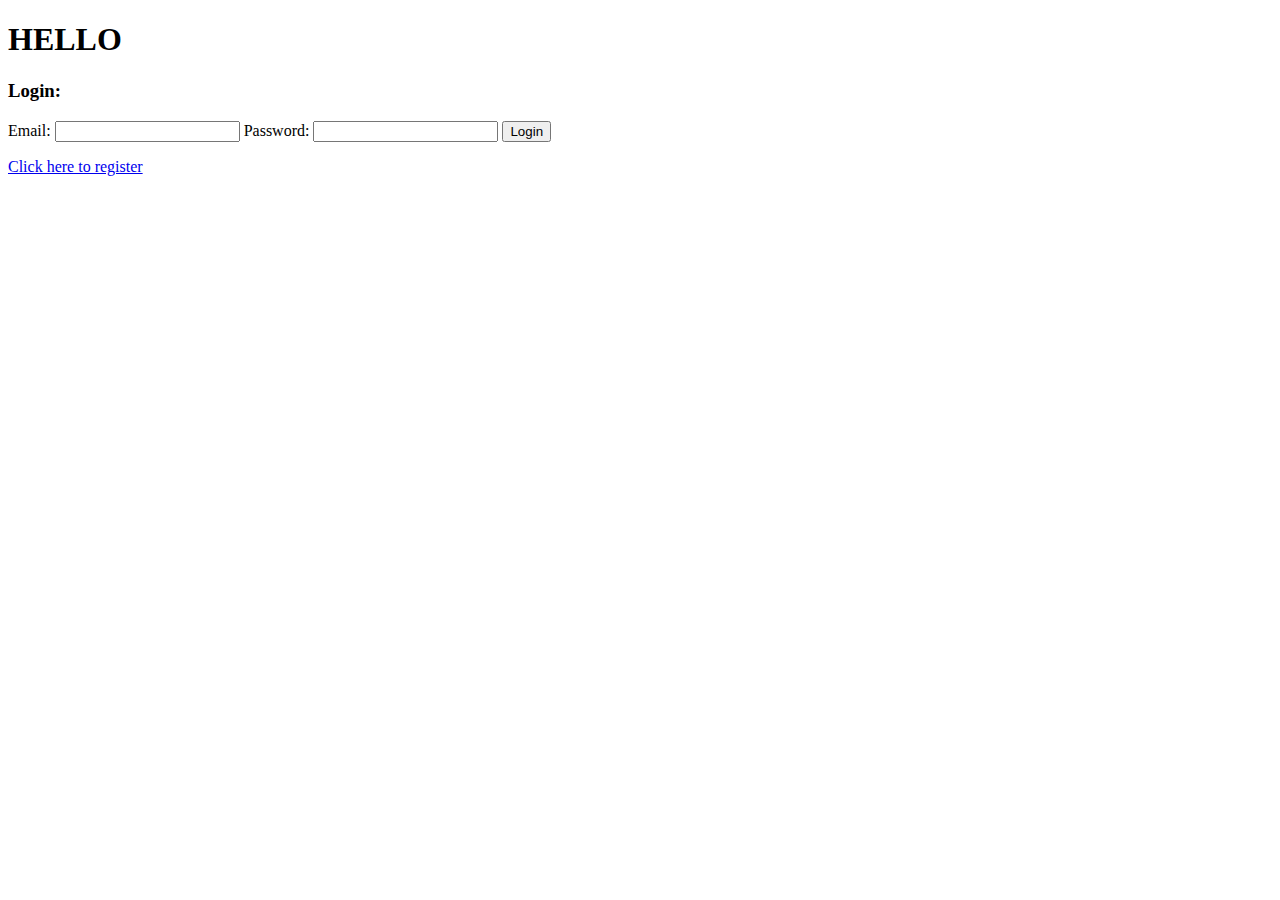
<file: index.html>
<!DOCTYPE html>
<html lang="en">

<head>
    <meta charset="UTF-8">
    <meta name="viewport" content="width=device-width, initial-scale=1.0">
    <title>Find you partner</title>
</head>

<body>
    <h1>HELLO</h1>
    <h3>Login:</h3>
    <form id="loginForm">
        <label for="email">Email: </label>
        <input type="email" name="email" required>

        <label for="password">Password: </label>
        <input type="password" name="password" required>

        <button type="submit">Login</button>
    </form>
    <p id="message"></p>
    <a href="/pages/registration.html">Click here to register</a>

    <script src="/javascript/login.js"></script>
</body>

</html>
</file>
